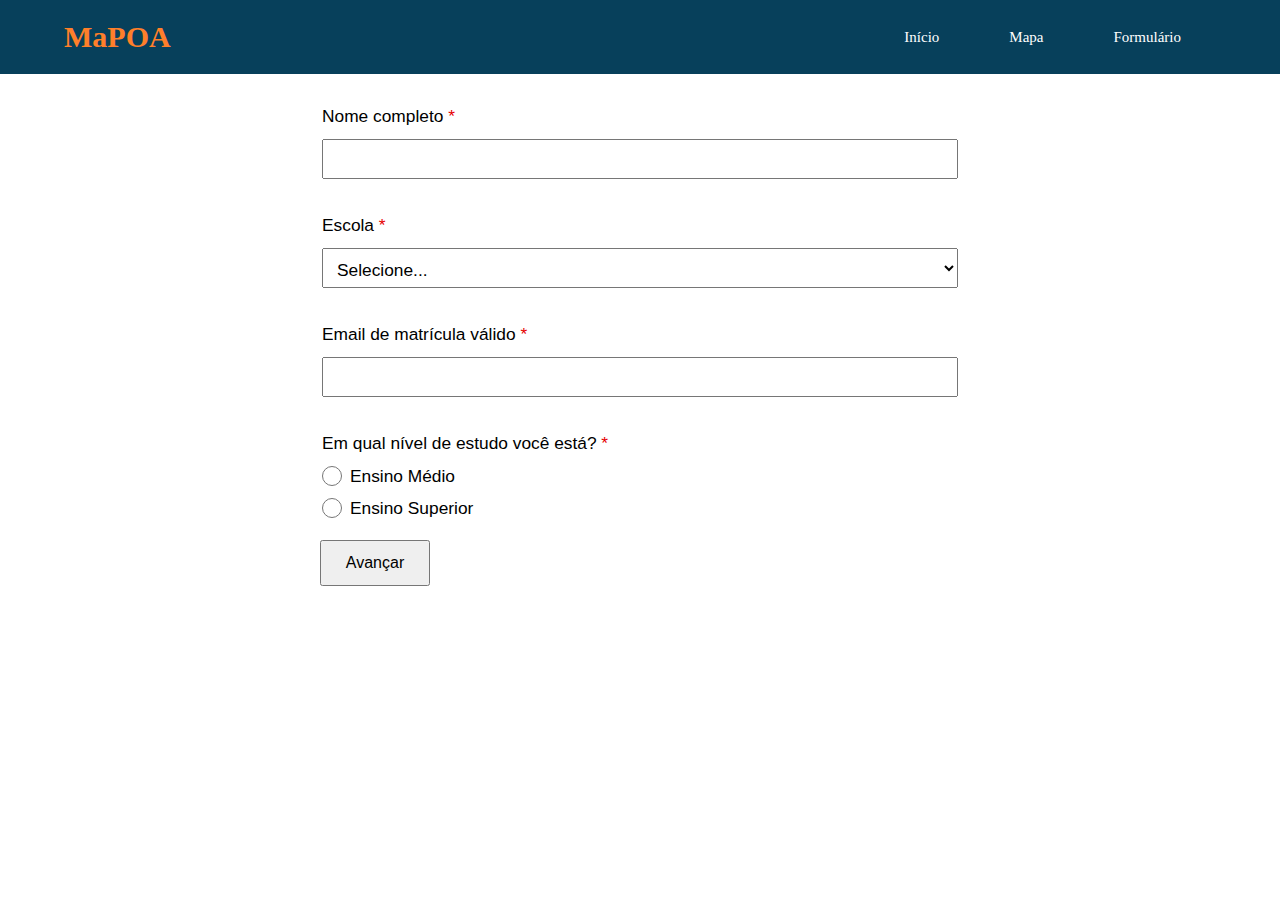
<file: form/form.html>
<!DOCTYPE html>
<html lang="pt-br">
<head>
    <meta charset="UTF-8">
    <meta name="viewport" content="width=device-width, piitial-scale=1.0">
    <link rel="stylesheet" href="form.css">
    <title>Formulário - MaPOA</title>
</head>
<body>
    <header>
    <div class="background-azul">
        <div class="container">
            <nav>
                <div class="logo">
                    <a href="index.html"> MaPOA</a>
                </div>
                <ul class="ul">
                    <li> <a href="#">Início</a></li>
                    <li> <a href="#">Mapa</a></li>
                    <li> <a href="#">Formulário</a></li>
                </ul>
            </div>
            </nav>
        </div>
    </header>
    <main>
        <form id="pii" style="display:flex">
            <fieldset data-pii="1" class="pii-question">
                <label class="pii-input-label" for="1-nome">Nome completo&nbsp;<span class="ob">*</span></label>
                <input name="nome" class="pii-input" id="1-nome" type="text" required>
            </fieldset>
            
            <fieldset data-pii="2" class="pii-question">
                <label class="pii-input-label" for="2-escola">Escola&nbsp;<span class="ob">*</span></label>
                <select name="escola" class="pii-input" id="2-escola" list="escolas" type="text" placeholder="Selecione" required>
                    <option value="" id="escolas-empty">Selecione...</option>
                    <option value="lorem">Escola Municipal Lorem</option>
                    <option value="ipsum">Escola Ipsum</option>
                    <option value="dolor">Escola Santa Dolor</option>
                    <option value="sit">Escola Professor Sit</option>
                    <option value="amet">Escola Amet</option>
                    <option value="a">Alpha</option>
                    <option value="a">Beta</option>
                    <option value="a">Gamma</option>
                    <option value="a">Delta</option>
                    <option value="a">Epsilon</option>
                    <option value="a">Zeta</option>
                    <option value="a">Eta</option>
                    <option value="a">Theta</option>
                    <option value="a">Iota</option>
                    <option value="a">Kappa</option>
                    <option value="a">Lambda</option>
                    <option value="a">Mu</option>
                </select>
            </fieldset>

            <fieldset data-pii="3" class="pii-question">
                <label class="pii-input-label" for="3-email">Email de matrícula válido&nbsp;<span class="ob">*</span></label>
                <input name="email" class="pii-input" id="3-email" type="text" required>
            </fieldset>

            <fieldset data-pii="4" class="pii-question">
                <p class="pii-4">Em qual nível de estudo você está?&nbsp;<span class="ob">*</span></p>
                <div name="estudo" class="pii-radio">
                    <input class="pii-radio-input" id="4-q1" type="radio" name="4" required>
                    <label class="pii-radio-label" for="4-q1">Ensino Médio</label>
                </div>
                <div name="estudo" class="pii-radio">
                    <input class="pii-radio-input" id="4-q2" type="radio" name="4" required>
                    <label class="pii-radio-label" for="4-q2">Ensino Superior</label>
                </div>
            </fieldset>
            <button id="pii-submit" type="submit" >Avançar</button>
        </form>
        
        <form id="main-form" style="display:none">
            <p class="addenda">Preencha, no mínimo, cinco respostas</p>
            <p class="addenda">Comentários são opcionais, e campos em branco serão ignorados</p>
            <p id="q">Que nota de 0 a 5 estrelas você daria, em sua escola, para:</p>
            <fieldset class="question" data-question="0">
                <label class="question-label" for="question-0">Qualidade das escadas?</label>
                <input class="rating" id="question-0"  type="range" min="1" max="5" value="0">
                    <div class="rating-stars">
                        <span>☆</span><span>☆</span><span>☆</span><span>☆</span><span>☆</span>
                    </div>
                <div class="test"></div>
                <div class="button-container">
                    <button type="button" class="clear-stars">Zero estrelas</button>
                    <button type="button" class="clear-answer">Limpar</button>
                </div>
                <div class="comments">
                    <label for="comments-0">Comentários adicionais:</label>
                    <input id="comments-0" type="text">
                </div>
            </fieldset>

            <hr>

            <fieldset class="question" data-question="1">
                <label class="question-label" for="question-1">Qualidade do uniforme?</label>
                <input class="rating" id="question-1" type="range" min="1" max="5" value="0">
                    <div class="rating-stars">
                        <span>☆</span><span>☆</span><span>☆</span><span>☆</span><span>☆</span>
                    </div>
                <div class="test">0</div>
                <div class="button-container">
                    <button type="button" class="clear-stars">Zero estrelas</button>
                    <button type="button" class="clear-answer">Limpar</button>
                </div>
                <div class="comments">
                    <label for="comments-1">Comentários adicionais:</label>
                    <input id="comments-1" type="text">
                </div>
            </fieldset>

            <hr>

            <fieldset class="question" data-question="2">
                <label class="question-label" for="question-2">Qualidade do almoço?</label>
                <input class="rating" id="question-2" type="range" min="1" max="5" value="0">
                    <div class="rating-stars">
                        <span>☆</span><span>☆</span><span>☆</span><span>☆</span><span>☆</span>
                    </div>
                <div class="test">0</div>
                <div class="button-container">
                    <button type="button" class="clear-stars">Zero estrelas</button>
                    <button type="button" class="clear-answer">Limpar</button>
                </div>
                <div class="comments">
                    <label for="comments-2">Comentários adicionais:</label>
                    <input id="comments-2" type="text">
                </div>
            </fieldset>
        </form>
    </main>
    <script src="form.js"></script>
</body>
</html>
</file>
<file: form/form.css>
/****************************************************/

*{
    margin: 0;
    padding: 0;
    box-sizing: border-box;
    text-decoration: none;
    list-style: none ;
}

:root{
    --black: #000000;
    --azulescuro: #07405b;
    --laranja: #ff7f2a;
    --amarelofraco:#FFC83D;
    --cinzaclaro:#d9d9d9;
    --cinzaforte:#777777;
    --branco: #ffffff;
    --fonteform: 13pt;
}
.background-azul{
    background: var(--azulescuro);
}
.container{
    max-width: 1440px;
    padding: 0 5%;
    margin: 0 auto;
}
nav{
    display:flex;
    justify-content: space-between;
    align-items: center;
    padding: 20px 0;

}

.logo a {
    font-size: 30px;
    font-weight: bold;
    color: var(--laranja);
}
.ul{
    display:flex;
    align-items: center;
}
.ul li{
    margin: 0 35px;
    font-size:15px;
}
.ul li a{
    color: var(--branco);
}

/****************************************************/

main {
    margin: 0 auto;
    display: flex;
    font-family: 'Poppins', sans-serif;
}

form {
    width: 700px;
    max-width: 100%;
    justify-content: center;
    margin: 0 auto;
    padding: 30px;
    flex-direction: column;
    font-size: var(--fonteform);
}

/*main {
    margin: 0 auto;
    display: flex;
    width: 700px;
    justify-content: center;
    padding: 30px;
    flex-direction: column;
}

#pii {
}*/

.ob {
    color: hsla(0, 100%, 45%);
}

fieldset {
    border-color: #00000000;
}

.pii-question + .pii-question {
    margin-top: 20px;
}

.pii-input-label, .pii-input, .pii-4{
    display: block;
    margin-bottom: 12px;
}

.pii-input {
    width: 100%;
    height: 40px;
    padding: 10px;
    font-size: var(--fonteform);
}

#escolas-empty {
    color: hsla(0, 0%, 0%, 0.5);
    font-style: italic;
}

.pii-radio {
    display: flex;
    height: 20px;
    align-items: center;
}

.pii-radio:last-of-type {
    margin-top: 12px;
}

.pii-radio-input {
    height: 100%;
    width: 20px;
}

.pii-radio-label {
    margin-left: 8px;
}

#pii-submit {
    margin-top: 20px;
    padding: 12px;
    width: 110px;
    font-size: calc(var(--fonteform) - 1pt);
}

#main-form {
    display: flex;
    flex-direction: column;
    align-items: center;
    margin: auto;
    width: 700px;
    max-width: 100%;
}

#q {
    font-size: 22px;
    font-weight: bold;
    margin: 30px 0;
    color: #07405b;
}

.question-label, .rating, .rating-stars {
    display: flex;
    flex-direction: column;
    align-items: center;
    margin: auto;
}

.question-label {
    font-size: 16pt;
    font-weight: bold;
}

.rating {
    margin-top: 35px;
    width: 340px;
    /*opacity: 0;*/
}

.rating:hover {
    cursor: pointer;
}

.rating-stars {
    position: relative;
    bottom: 47.5px;
    display: grid;
    width: 400px;
    max-width: 100%;
    grid-template-columns: repeat(5, 1fr);
    justify-items: center;
    user-select: none;
    z-index: -1;
}

.rating-stars span {
    font-size: min(15vw, 50px);
}

.button-container {
    display: flex;
    flex-direction: row;
    justify-content: center;
    margin: 0;
    margin-top: -30px;
    gap: 20px;
    max-width: 100%;
}

.button-container button {
    font-size: var(--fonteform);
    width: 120px;
    padding: 8px;
}

.comments {
    width: 700px;
    margin-top: 15px;
    display: flex;
    flex-direction: column;
}

.comments input {
    border-color: #666;
    border-top: none;
    border-left: none;
    border-right: none;
    font-size: 12pt;
    margin-top: 10px;
    padding-bottom: 4px;
}

.comments input:focus {
    outline: none;
}

hr {
    margin-top: 70px;
    margin-bottom: 40px;
    width: 200px;
    border: none;
    border-top: 2px solid #0a8ac5;
}

.addenda {
    color: #0f6f9b;
    font-style: italic;
}

.addenda + .addenda {
    margin-top: 10px;
}
</file>
